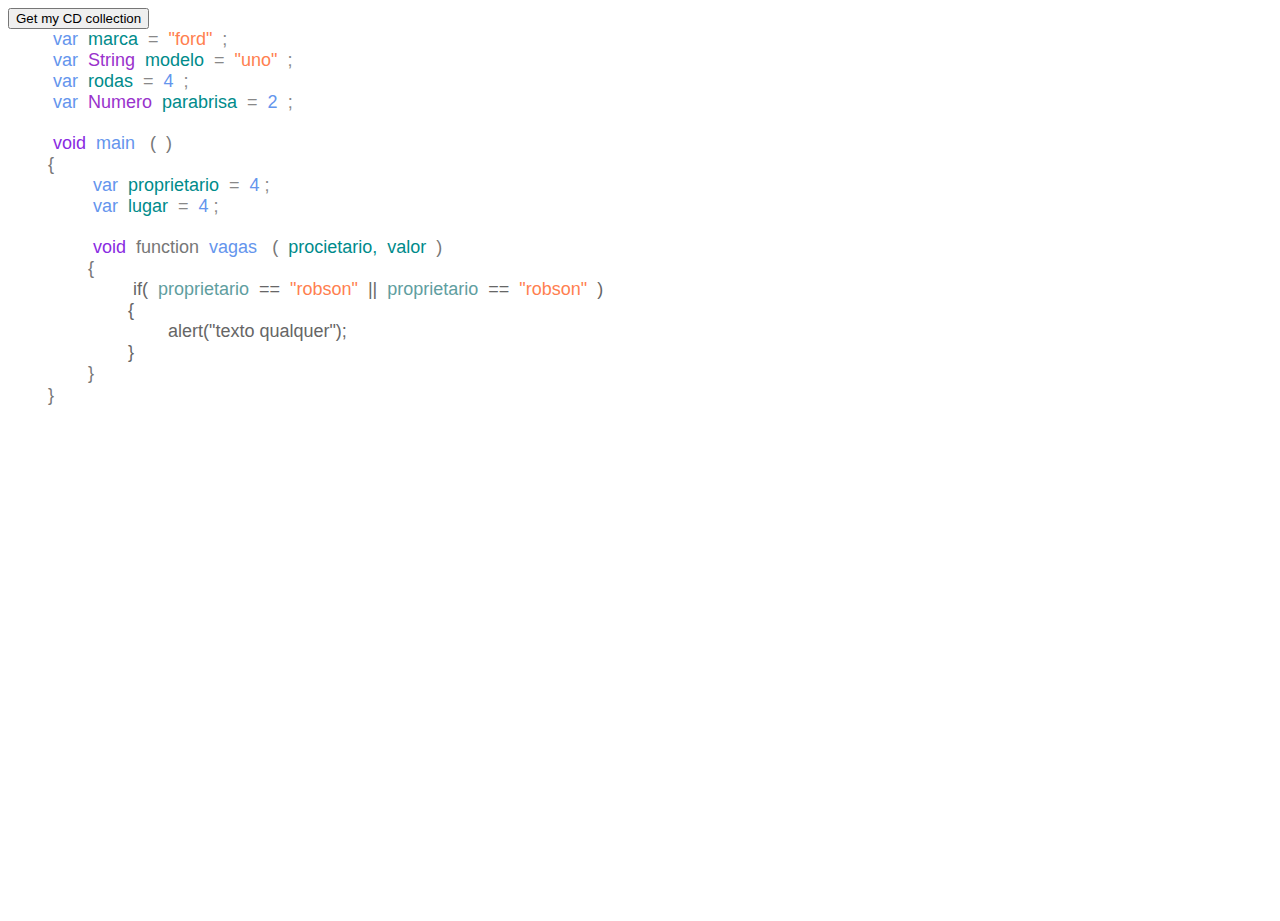
<file: Apresentacao/lerXML.html>
<html>
<head>
	<link rel="stylesheet" type="text/css" href="SMACSS/Module/codigo.css">
	<link rel="stylesheet" type="text/css" href="SMACSS/Module/atributo.css">
	<link rel="stylesheet" type="text/css" href="SMACSS/Module/funcao.css">
	<link rel="stylesheet" type="text/css" href="SMACSS/Module/if.css">
	<link rel="stylesheet" type="text/css" href="SMACSS/Module/tipos.css">
</head>

<script>

var html = "";    

function loadDoc() {
  var xhttp = new XMLHttpRequest();
  xhttp.onreadystatechange = function() {
    if (this.readyState == 4 && this.status == 200) {
      myFunction(this);
    }
  };
  xhttp.open("GET", "../BaseDeDadosXML/xmlQueEstruturaTexto.xml", true);
  xhttp.send();
}
function myFunction(xml) 
{
  var i;
  var xmlDoc = xml.responseXML;
  var x = xmlDoc.getElementsByTagName("blocoDeCodigo");
    
  alert(x.length);
  for (i = 0; i <x.length; i++) { 
    
    
      
    var y = x[i].getElementsByTagName("codigoCabeca")[0].childNodes[0].nodeValue;
    alert(y);
  }
  document.getElementById("demo").innerHTML = table;
}
</script>
<body>
<button type="button" onclick="loadDoc()">Get my CD collection</button>

<div class="codigo">
    
   <div class="atributo" > 
       <div class="atributo__var" > var </div>
       <div class="atributo__tipo" ></div>
       <div class="atributo__nome" > marca </div>
       <div class="atributo__igualdade" > = </div>
       <div class="atributo__valor" ><div class="String">"ford"</div></div>
       <div class="atributo__pontovigula" > ; </div>
   </div>
   <div class="atributo" > 
       <div class="atributo__var" > var </div>
       <div class="atributo__tipo" > String </div>
       <div class="atributo__nome" > modelo </div>
       <div class="atributo__igualdade" > = </div>
       <div class="atributo__valor" ><div class="String">"uno"</div></div>
       <div class="atributo__pontovigula" > ; </div>
   </div>
   <div class="atributo" > 
       <div class="atributo__var" > var </div>
       <div class="atributo__tipo" ></div>
       <div class="atributo__nome" > rodas </div>
       <div class="atributo__igualdade" > = </div>
       <div class="atributo__valor" ><div class="numero">4</div></div>
       <div class="atributo__pontovigula" > ; </div>
   </div>
   <div class="atributo" > 
       <div class="atributo__var" > var </div>
       <div class="atributo__tipo" > Numero </div>
       <div class="atributo__nome" > parabrisa </div>
       <div class="atributo__igualdade" > = </div>
       <div class="atributo__valor" ><div class="numero">2</div></div>
       <div class="atributo__pontovigula" > ; </div>
   </div>
   
   
   <div class="funcao" >
        <div class="funcao__hd" >
            <div class="funcao__hd__retorno" >void</div>
            <div class="funcao__hd__function" ></div>
            <div class="funcao__hd__nome" >main</div>
            <div class="funcao__hd__parametros" >
                <div class="funcao__hd__parametros__parenteses" >(</div>
                <div class="funcao__hd__parametros__parenteses" >)</div>
            </div>
        </div>
        <div class="funcao__bd" >
        <div class="funcao__bd__chave" >{</div>
            <div class="funcao__bd__conteudo" >
                <div class="atributo" > 
                   <div class="atributo__var" > var </div>
                   <div class="atributo__tipo" ></div>
                   <div class="atributo__nome" > proprietario </div>
                   <div class="atributo__igualdade" > = </div>
                    <div class="atributo__valor" ><div class="numero">4</div></div>
                   <div class="atributo__;" > ; </div>
                </div>
                <div class="atributo" > 
                   <div class="atributo__var" > var </div>
                   <div class="atributo__tipo" ></div>
                   <div class="atributo__nome" > lugar </div>
                   <div class="atributo__igualdade" > = </div>
                    <div class="atributo__valor" ><div class="numero">4</div></div>
                   <div class="atributo__;" > ; </div>
                </div>
                <div class="funcao" >
                    <div class="funcao__hd" >
                        <div class="funcao__hd__retorno" >void</div>
                        <div class="funcao__hd__function" >function</div>
                        <div class="funcao__hd__nome" >vagas</div>
                        <div class="funcao__hd__parametros" >
                            <div class="funcao__hd__parametros__parenteses" >(</div>
                            <div class="funcao__hd__parametros__valor" >procietario, </div>
                            <div class="funcao__hd__parametros__valor" >valor</div>
                            <div class="funcao__hd__parametros__parenteses" >)</div>
                        </div>
                    </div>
                    <div class="funcao__bd" > 
                        <div class="funcao__bd__chave" >{</div>
                           <div class="funcao__bd__conteudo" >
                            <div class="if" >
                                <div class="if__hd" >
                                    <div class="if__hd__estrutura">if(</div>
                                        <div class="if__hd__variavel" >proprietario</div>
                                        <div class="if__hd__juncao"> == </div>
                                        <div class="if__hd__valor" > "robson" </div>
                                        <div class="if__hd__juncao">||</div>
                                        <div class="if__hd__variavel" >proprietario</div>
                                        <div class="if__hd__juncao"> == </div>
                                        <div class="if__hd__valor" > "robson" </div>
                                    <div class="if__hd__estrutura">)</div>
                                </div>
                                <div class="if__bd" >
                                   <div clas="if__bd__chave" >{</div>
                                    <div class="if__bd__conteudo" >
                                    alert("texto qualquer");
                                    </div>
                                    <div clas="if__bd__chave" >}</div>
                            </div>
                          </div>
                           </div>
                        <div class="funcao__bd__chave" >}</div>
                </div>
                </div>
            </div>
        <div class="funcao__bd__chave" >}</div>
        </div>
    </div>
    
</div>

</body>
</html>
</file>
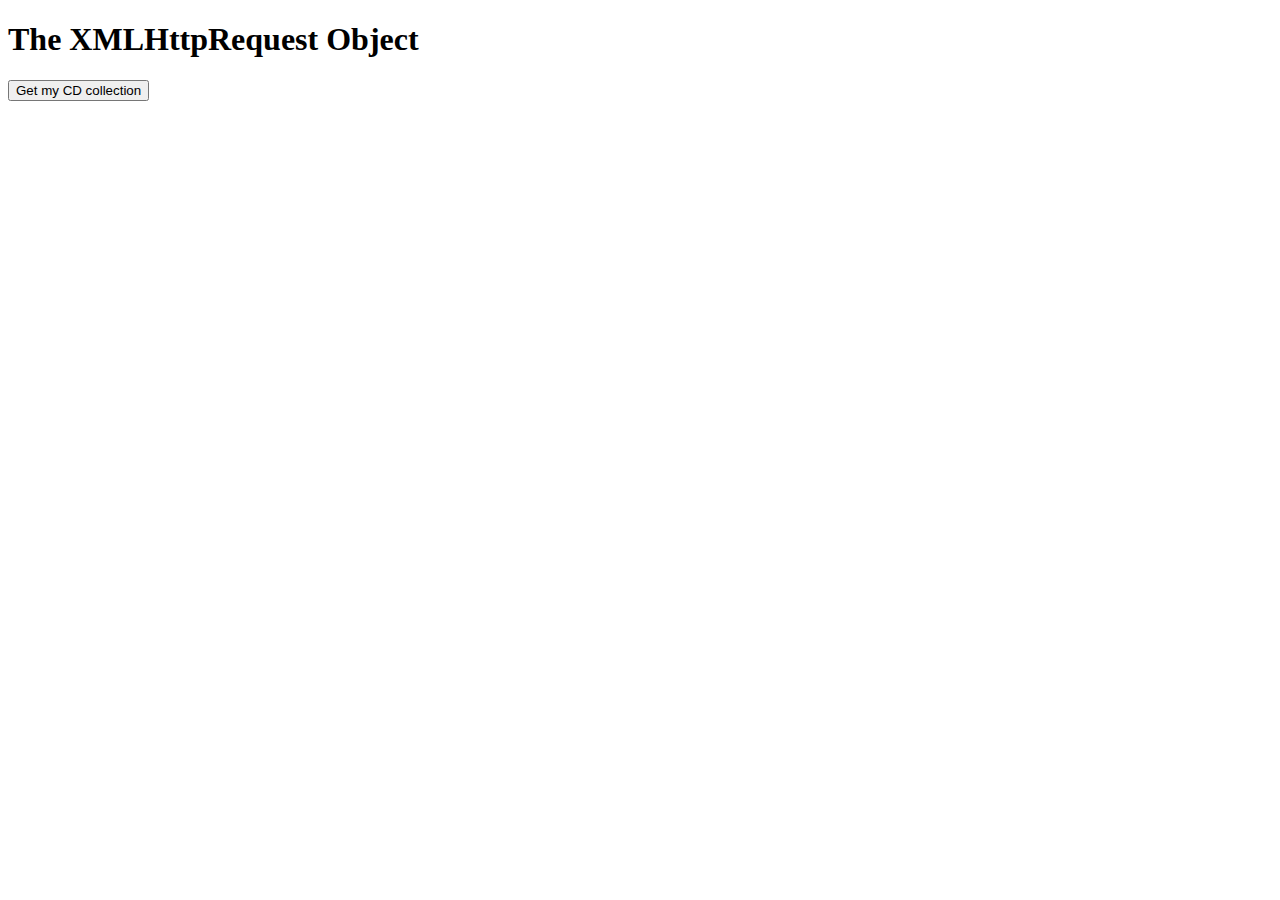
<file: Apresentacao/lerXML_2.html>
<!DOCTYPE html>
<html>
<style>
table,th,td {
  border : 1px solid black;
  border-collapse: collapse;
}
th,td {
  padding: 5px;
}
</style>
<body>

<h1>The XMLHttpRequest Object</h1>

<button type="button" onclick="loadDoc()">Get my CD collection</button>
<br><br>
<table id="demo"></table>

<script>
function loadDoc() {
  var xhttp = new XMLHttpRequest();
  xhttp.onreadystatechange = function() {
    if (this.readyState == 4 && this.status == 200) {
      myFunction(this);
    }
  };
  xhttp.open("GET", "../BaseDeDadosXML/cd_catalog.xml", true);
  xhttp.send();
}
function myFunction(xml) {
  var i;
  var xmlDoc = xml.responseXML;
  var table="<tr><th>Artist</th><th>Title</th></tr>";
  var x = xmlDoc.getElementsByTagName("CD");
  alert(x.length);
  for (i = 0; i <x.length; i++) { 
      
    //var y = x[i].getElementsByTagName("TITLE")[0].childNodes[0].nodeName;
    //alert(y);
    //var y = x[i].getElementsByTagName("TITLE")[0].childNodes[0].nodeType;
    //alert(y);
    //var y = x[i].getElementsByTagName("TITLE")[0].childNodes[0].childNodes[0].nodeValue;
    //alert(y);
    //var y = x[i].getElementsByTagName("TITLE")[0].childNodes // retorna umaa coleção com todos os filhos
    //alert(y);
    //var y = x[i].getElementsByTagName("TITLE")[0].cloneNode; // ??????????
    //alert(y);
    x[i].getElementsByTagName("TITLE")[0].childNodes[0];
    var y = x[i].getElementsByTagName("TITLE")[0].childNodes[0].getAttribute("idade");
    alert(y);
    /*
    table += "<tr><td>" +
    x[i].getElementsByTagName("ARTIST")[0].childNodes[0].nodeValue +
    "</td><td>" +
    x[i].getElementsByTagName("TITLE")[0].childNodes[0].nodeValue +
    "</td></tr>";*/
  }
  document.getElementById("demo").innerHTML = table;
}
</script>

</body>
</html>
</file>
<file: Apresentacao/SMACSS/Module/codigo.css>
.codigo{
    width: 100%;
    height: 100%;
    /*background-color: antiquewhite;*/
    color: #999;
    padding: 0 0 0 40px;
    margin: 0;
    font-family: arial;
    font-size: 18;
}
</file>
<file: Apresentacao/SMACSS/Module/atributo.css>
.atributo
{
    width: 100%;
    /*background-color: azure;*/
    color: #888;
    overflow: hidden;
}
.atributo__var
{
    margin-left: 5px;
    margin-right: 5px;
    float: left;
    color: cornflowerblue;
}
.atributo__tipo
{
    margin-left: 5px;
    margin-right: 5px;
    color: darkorchid;
    float: left;
}
.atributo__nome
{
    margin-left: 5px;
    margin-right: 5px;
    color: darkcyan;
    float: left;
}
.atributo__igualdade
{
    margin-left: 5px;
    margin-right: 5px;
    float: left;
}
.atributo__valor
{
    margin-left: 5px;
    margin-right: 5px;
    color: coral;
    float: left;
}
.atributo__pontovigula
{
    margin-left: 5px;
    margin-right: 5px;
    float: left;
}
</file>
<file: Apresentacao/SMACSS/Module/funcao.css>
.funcao
{
    width: 100%;
    /*background-color: aquamarine;*/
    color: #777;
    margin-top: 20px;
}
.funcao__hd{
    margin-bottom: 1px;
}
.funcao__bd{
    margin-bottom: 1px;
}
.funcao__hd__retorno{
    margin-right: 5px;
    margin-left: 5px;
    float: left;
    color: blueviolet;
}
.funcao__hd__function{
    margin-right: 5px;
    margin-left: 5px;
    float: left;
}
.funcao__hd__nome{
    margin-right: 5px;
    margin-left: 5px;
    float: left;
    color: cornflowerblue;
}
.funcao__hd__parametros{
    margin-right: 5px;
    margin-left: 5px;
    float: left;
    overflow: hidden;
}
.funcao__hd__parametros__parenteses{
    margin-right: 5px;
    margin-left: 5px;
    float: left;
}
.funcao__hd__parametros__valor{
    margin-right: 5px;
    margin-left: 5px;
    float: left;
    color: darkcyan;
}
.funcao__bd__chave{
    width: 20px;
}
.funcao__bd__conteudo{
    padding-left: 40px;
}
</file>
<file: Apresentacao/SMACSS/Module/if.css>
.if{
    width: 100%;
    height: auto;
    /*background-color: beige;*/
    color: #666;
}
.if__hd{
    overflow: hidden;
    
}
.if__bd{
    
}
.if__hd__estrutura{
    margin-right: 5px;
    margin-left: 5px;
    float: left;
    
}
.if__hd__variavel{
    margin-right: 5px;
    margin-left: 5px;
    float: left;
    color: cadetblue;
}
.if__hd__valor{
    margin-right: 5px;
    margin-left: 5px;
    float: left;
    color: coral;
}
.if__hd__juncao{
    margin-right: 5px;
    margin-left: 5px;
    float: left;
}
.if__bd__chave{
    width: 20px;
    height: 20px;
}
.if__bd__conteudo{
    padding-left: 40px;
}
</file>
<file: Apresentacao/SMACSS/Module/tipos.css>
.String{
    color: coral;
}
.numero{
    color: cornflowerblue;
}
</file>
